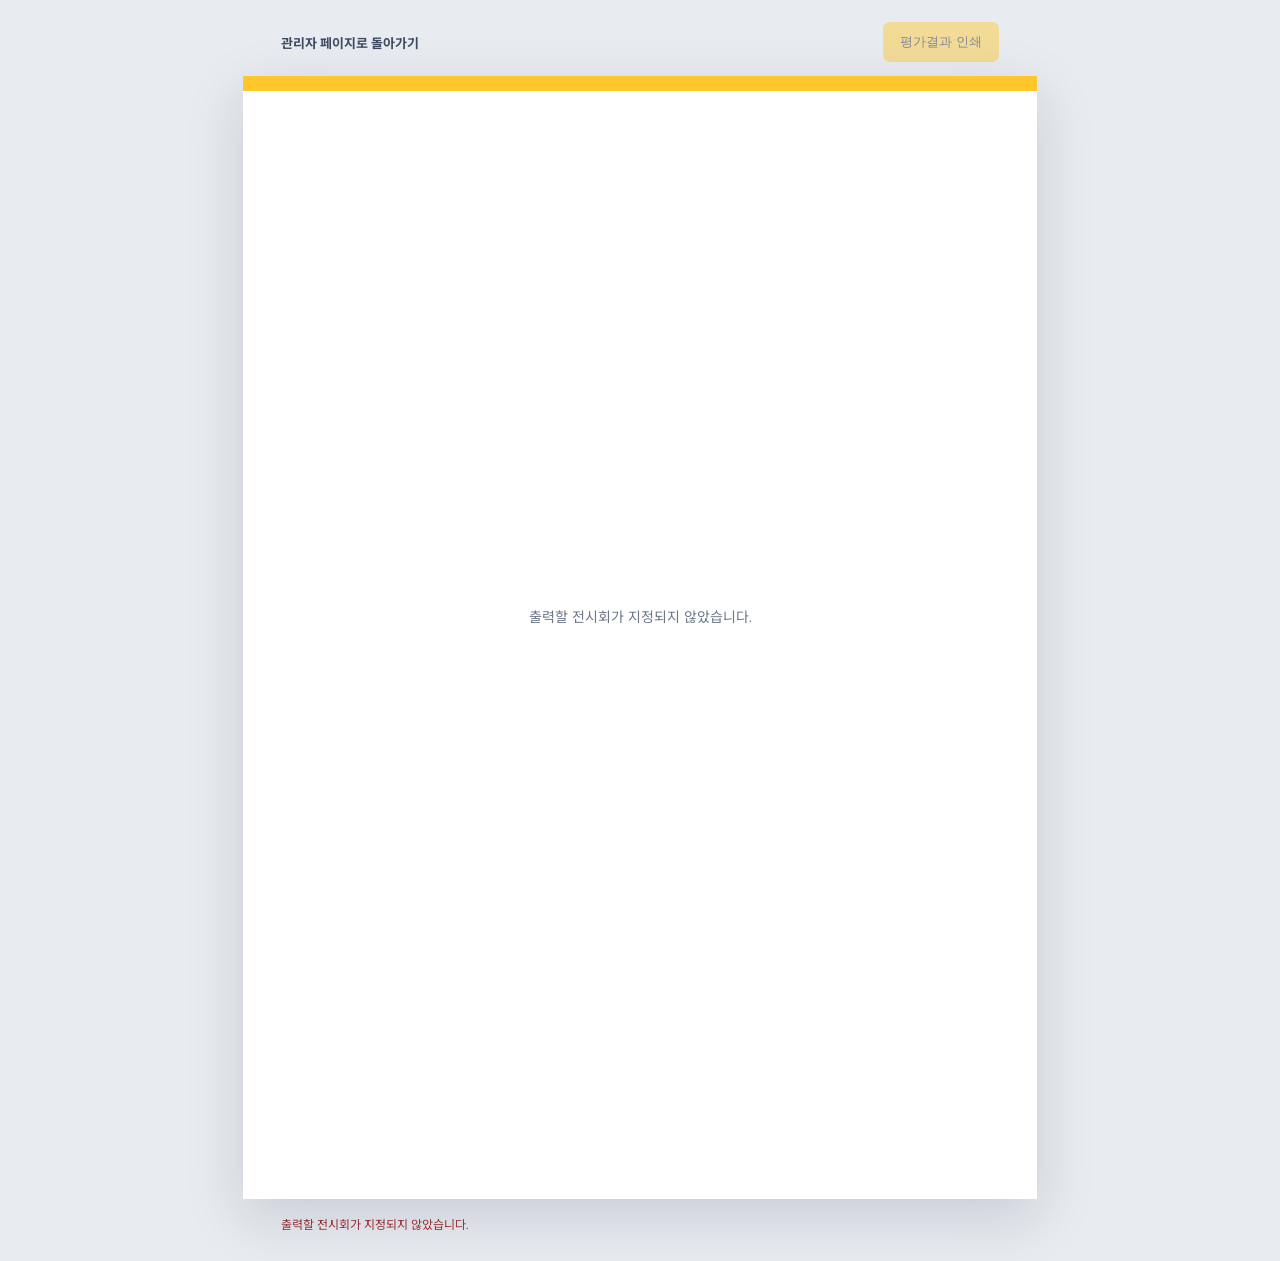
<file: result.html>
<!doctype html>
<html lang="ko">
<head>
  <meta charset="utf-8">
  <meta name="viewport" content="width=device-width, initial-scale=1">
  <meta name="theme-color" content="#10172e">
  <title>평가결과 | PickSpot</title>
  <link rel="icon" type="image/png" sizes="48x48" href="assets/favicon-48.png">
  <link rel="stylesheet" href="result.css">
</head>
<body>
  <div class="result-toolbar" aria-label="평가결과 도구">
    <a href="admin.html">관리자 페이지로 돌아가기</a>
    <button id="print-result" type="button" disabled>평가결과 인쇄</button>
  </div>
  <main id="result-page" class="result-page" aria-live="polite">
    <div class="result-loading">평가결과를 불러오는 중입니다.</div>
  </main>
  <p class="result-message" id="result-message" role="status"></p>
  <script type="module" src="result.js"></script>
</body>
</html>
</file>
<file: result.css>
@import url('https://fonts.googleapis.com/css2?family=DM+Sans:wght@500;600;700;800&family=Noto+Sans+KR:wght@400;500;600;700;800&display=swap');

:root{font-family:'DM Sans','Noto Sans KR',sans-serif;color:#142039;background:#e8ebf0;font-synthesis:none}*{box-sizing:border-box}body{margin:0;min-width:320px}.result-toolbar{width:190mm;max-width:calc(100% - 32px);margin:22px auto 14px;display:flex;align-items:center;justify-content:space-between}.result-toolbar a{color:#3e4b62;font-size:13px;font-weight:700;text-decoration:none}.result-toolbar button{border:0;border-radius:7px;background:#ffc72c;color:#10172e;padding:11px 17px;font:800 13px inherit;cursor:pointer}.result-toolbar button:disabled{opacity:.45;cursor:wait}.result-page{position:relative;width:210mm;min-height:297mm;margin:0 auto 36px;padding:13mm 14mm 10mm;background:#fff;box-shadow:0 18px 55px #15203926;overflow:hidden}.result-page:before{content:"";position:absolute;left:0;right:0;top:0;height:4mm;background:#ffc72c}.result-loading,.result-error{min-height:260mm;display:grid;place-items:center;color:#6c7788;font-size:14px;text-align:center}.report-header{display:grid;grid-template-columns:1fr auto;gap:12mm;align-items:start;padding-bottom:7mm;border-bottom:1px solid #ccd2dc}.report-kicker{margin:0 0 3mm;color:#a57500;font-size:9px;font-weight:800;letter-spacing:.23em}.report-header h1{max-width:140mm;margin:0;color:#111c31;font-size:25px;line-height:1.25;letter-spacing:-.055em;word-break:keep-all}.report-meta{margin:3mm 0 0;color:#68758a;font-size:9px}.report-mark{display:flex;align-items:center;gap:2mm;color:#111c31;font-size:10px;font-weight:800}.report-mark img{width:9mm;height:9mm;border-radius:50%}.report-summary{display:grid;grid-template-columns:repeat(3,1fr);margin:6mm 0 5mm;border:1px solid #d8dde5;border-radius:2.5mm;background:#f5f6f4}.summary-item{padding:3.7mm 5mm;border-right:1px solid #d8dde5}.summary-item:last-child{border:0}.summary-item span{display:block;margin-bottom:1.2mm;color:#788397;font-size:8px}.summary-item strong{font-size:16px;line-height:1}.summary-item .summary-status{color:#9f7200;font-size:12px}.ranking-heading{display:flex;align-items:end;justify-content:space-between;margin-bottom:2.5mm}.ranking-heading h2{margin:0;font-size:15px;letter-spacing:-.035em}.ranking-heading span{color:#7b8697;font-size:8px}.ranking-list{--row-count:1;display:grid;gap:1.7mm}.ranking-item{display:grid;grid-template-columns:12mm 15mm minmax(0,1fr) 22mm;align-items:center;min-height:16mm;padding:1.5mm 3mm 1.5mm 0;border-bottom:1px solid #e2e5ea;break-inside:avoid}.rank-number{color:#b47d00;font-size:16px;font-weight:800;text-align:center}.rank-number small{display:block;color:#8a94a3;font-size:6px;font-weight:700;letter-spacing:.08em}.rank-thumb{display:block;width:12mm;height:12mm;border-radius:2mm;overflow:hidden;background:linear-gradient(145deg,#d9b64d,#1b3255)}.rank-thumb img{display:block;width:100%;height:100%;object-fit:cover}.rank-content{min-width:0;padding-left:3mm}.rank-title{display:block;overflow:hidden;color:#19243a;font-size:11px;font-weight:800;text-overflow:ellipsis;white-space:nowrap}.rank-bar{height:1.4mm;margin-top:2mm;border-radius:2mm;background:#e9ebee;overflow:hidden}.rank-bar span{display:block;height:100%;border-radius:inherit;background:#ffc72c}.rank-score{text-align:right}.rank-score strong{display:block;font-size:11px}.rank-score span{color:#788397;font-size:8px}.report-footer{position:absolute;left:14mm;right:14mm;bottom:7mm;display:flex;justify-content:space-between;padding-top:2.5mm;border-top:1px solid #dfe3e8;color:#8a94a3;font-size:7px}.result-message{width:190mm;max-width:calc(100% - 32px);margin:-20px auto 28px;color:#9e302f;font-size:12px}

.result-page.dense .ranking-list{grid-template-columns:1fr 1fr;column-gap:6mm;row-gap:.6mm}.result-page.dense .ranking-item{grid-template-columns:9mm 12mm minmax(0,1fr) 17mm;min-height:12.5mm;padding-top:1mm;padding-bottom:1mm}.result-page.dense .rank-number{font-size:13px}.result-page.dense .rank-thumb{width:10mm;height:10mm}.result-page.dense .rank-title{font-size:9px}.result-page.dense .rank-score strong{font-size:9px}.result-page.dense .rank-bar{margin-top:1.2mm}

@media(max-width:850px){.result-page{width:100%;min-height:auto;margin-bottom:20px;padding:32px 6vw 50px}.result-page:before{height:8px}.report-header{gap:18px}.report-header h1{font-size:22px}.report-mark span{display:none}.report-summary{margin-top:24px}.result-page.dense .ranking-list{grid-template-columns:1fr}.report-footer{position:static;margin-top:26px}.result-toolbar{margin-top:14px}}

@page{size:A4 portrait;margin:0}@media print{:root,body{background:#fff}.result-toolbar,.result-message{display:none!important}.result-page{width:210mm;height:297mm;min-height:297mm;margin:0;padding:13mm 14mm 10mm;box-shadow:none;print-color-adjust:exact;-webkit-print-color-adjust:exact}.report-footer{position:absolute}.result-page.dense .ranking-list{grid-template-columns:1fr 1fr}}
</file>
